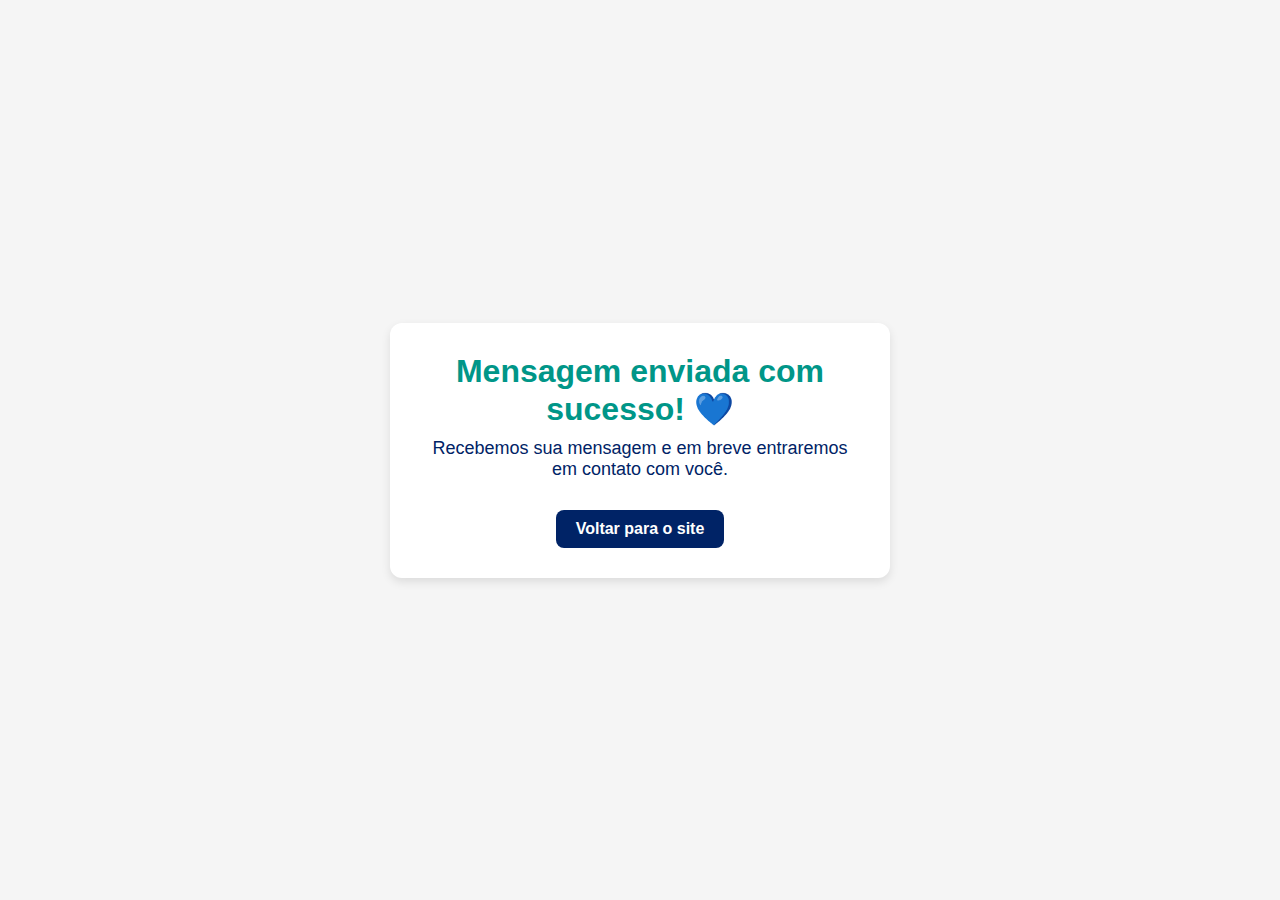
<file: obrigado.html>
<!DOCTYPE html>
<html lang="pt-BR">
<head>
  <meta charset="UTF-8" />
  <meta name="viewport" content="width=device-width, initial-scale=1.0"/>
  <title>Obrigado!</title>
  <link rel="stylesheet" href="style.css">
  <style>
    body {
      background-color: #f5f5f5;
      color: #002366;
      display: flex;
      flex-direction: column;
      align-items: center;
      justify-content: center;
      height: 100vh;
      font-family: 'Arial Rounded MmoT Bold', Arial, sans-serif;
      text-align: center;
      padding: 20px;
    }

    .agradecimento-box {
      background-color: #fff;
      border-radius: 12px;
      box-shadow: 0 4px 10px rgba(0,0,0,0.1);
      padding: 30px;
      max-width: 500px;
    }

    .agradecimento-box h1 {
      font-size: 32px;
      margin-bottom: 10px;
      color: #009688;
    }

    .agradecimento-box p {
      font-size: 18px;
      margin-bottom: 20px;
    }

    .agradecimento-box a {
      display: inline-block;
      margin-top: 10px;
      padding: 10px 20px;
      background-color: #002366;
      color: #fff;
      text-decoration: none;
      border-radius: 8px;
      font-weight: bold;
    }

    .agradecimento-box a:hover {
      background-color: #0040a3;
    }
  </style>
</head>
<body>
  <div class="agradecimento-box">
    <h1>Mensagem enviada com sucesso! 💙</h1>
    <p>Recebemos sua mensagem e em breve entraremos em contato com você.</p>
    <a href="index.html">Voltar para o site</a>
  </div>
</body>
</html>
</file>
<file: style.css>
/* RESET GERAL */
* {
  margin: 0;
  padding: 0;
  box-sizing: border-box; /* Garante que padding e border não aumentem o tamanho total dos elementos */
}

/* CORPO DA PÁGINA */
body, html {
  margin: 0;
  padding: 0;
  height: 100%;
  background-color: #002366; /* Azul escuro */
  font-family: 'Arial Rounded MmoT Bold', Arial, sans-serif; /* Fonte geral da página */
}

/* BARRA AZUL (Cabeçalho superior) */
.barra-azul {
  background-color: #002366;
  display: flex;
  align-items: center;
  justify-content: center;
  gap: 110px;
  padding: 10px 30px;
  border-top-left-radius: 10px;
  border-top-right-radius: 0px;
  height: 115px;
  position: relative;
  z-index: 10;
}

header {
  position: fixed; /* Fixa no topo */
  top: 0;
  left: 0;
  width: 100%;
  z-index: 1000;
}

/* LOGO DA EMPRESA */
.logo {
  position: absolute;
  top: 5px;
  left: 180px;
  width: 90px;
  z-index: 20;
}

/* MENU DE NAVEGAÇÃO */
nav ul {
  list-style: none;
  display: flex;
  margin: 0;
  padding: 0;
}

nav ul li {
  margin: 0 20px;
}

/* serviços barra azul*/
nav ul li a {
  text-decoration: none;
  color: white;
  font-weight: bold;
  font-size: 16px;
}

/* BOTÃO WHATSAPP COM EFEITO NEON */
.whatsapp-neon {
  position: absolute;
  top: 30px;
  right: 180px;
  background-color: #002366;
  color: white;
  padding: 12px 20px;
  border-radius: 20px;
  text-decoration: none;
  font-weight: bold;
  font-size: 14px;
  border: 2px solid #00ff00; /* Borda verde neon */
  box-shadow: 0 0 10px #00ff00, 0 0 20px #00ff00, 0 0 30px #00ff00;/* Brilho neon */
  text-align: center;
  display: inline-block;
  line-height: 1.2;
  transition: transform 0.3s ease;
  animation: pulsar 3s infinite ease-in-out; 
}

.whatsapp-neon:hover {
  transform: scale(1.1);
}

/* ANIMAÇÃO DO BOTÃO */
@keyframes pulsar {
  0% {
    transform: scale(1);
    box-shadow: 0 0 10px #00ff00, 0 0 20px #00ff00, 0 0 30px #00ff00;
  }
  50% {
    transform: scale(1.1);
    box-shadow: 0 0 20px #00ff00, 0 0 30px #00ff00, 0 0 40px #00ff00;
  }
  100% {
    transform: scale(1);
    box-shadow: 0 0 10px #00ff00, 0 0 20px #00ff00, 0 0 30px #00ff00;
  }
}

/* SWIPER SLIDE 2 PARTE IMAGENS */
.swiper {
  width: 100%;
  height: auto;
  max-height: 667px; /* aumenta ou diminiu tamanho doss slides*/
  overflow: hidden;
}

.swiper-slide {
  text-align: center;
  font-size: 18px;
  background: #fff;
  display: flex;
  justify-content: center;
  align-items: center;
}

.swiper-slide img {
  width: 100%;
  height: auto;
  object-fit: cover;
  display: block;
}

/* TÍTULO DA SEÇÃO DE SERVIÇOS - PARTE 3*/
.titulo-servicos {
  text-align: center;
  font-size: 40px; /* TAMANHO TITULO SERVIÇO OFERECIDO*/
  font-weight: bold;
  color: white;
  margin-top: 60px;
  margin-bottom: 30px;
  font-family: 'Arial Rounded MT Bold', Arial, sans-serif;
}


.faixa-servicos {
  background-color: #002366;     /* fundo azul escuro */
  padding: 10px 50px 150px 20px; /* top, right, bottom, left */
  margin-top: 0;                 /* nada de espaço externo em cima */
}

/* CONTAINER DOS CARDS */
.cards-container {
  display: grid;
  grid-template-columns: repeat(auto-fit, minmax(280px, 1fr));
  gap: 30px;
  padding: 0 40px 100px; /* aumenta tamanho da barra azul */
  max-width: 1100px;
  margin: 0 auto;
}

/* CARD INDIVIDUAL */
.card-servico {
  background-color: white;
  color: #002366;
  border-radius: 20px;
  box-shadow: 0 0 15px rgba(0, 0, 0, 0.1);
  padding: 20px 15px;
  text-align: center;
  transition: transform 0.3s ease, box-shadow 0.3s ease;
}

.card-servico:hover {
  transform: scale(1.05);x
  box-shadow: 0 0 25px rgba(0, 255, 0, 0.4);
}

.card-servico h3 {
  font-size: 20px;
  margin-bottom: 10px;
  font-weight: bold;
}

.card-servico p {
  font-size: 14px;
  margin-bottom: 20px;
}

/* ÍCONE */
.icone-servico {
  width: 150px;
  height: 150px;
  object-fit: contain;
  margin-bottom: 15px;
  display: block;
  margin-left: auto;
  margin-right: auto;
}

/* BOTÃO */
.botao-saber-mais {
  display: inline-block;
  padding: 10px 18px;
  border-radius: 30px;
  background-color: #002366;
  color: white;
  text-decoration: none;
  font-weight: bold;
  font-size: 14px;
  border: 2px solid #00ff00;
  box-shadow: 0 0 10px #00ff00;
  transition: background-color 0.3s, transform 0.3s;
}

.botao-saber-mais:hover {
  background-color: #00ff00;
  color: #002366;
  transform: scale(1.05);
}


/* PARTE 4 - FRASE SLOGAN */
.bloco-frase-total-limp {
   display: flex;
  align-items: center;
  justify-content: space-between;
  position: relative;
  z-index: 01;
  gap: 60px;
  padding: 90px 40px 70px;
  flex-wrap: wrap;
  text-align: left;
  margin-top: -500px; /* alinhamento tamanho barra azul serviços */
  padding-left: 320px; /* alinhamento com os cards e logo */
}

/* 🔳 Faixa branca atrás do mascote e da frase */
.faixa-branca-fundo {
  background-color: white;     /* 🎨 cor da faixa */
  height: 500px;               /* 📏 altura da faixa branca */
  position: absolute;          /* 🧲 fixa na posição */
  top: 1500px;                  /* 📍 ajusta a distância a partir do topo — AQUI VOCÊ CONTROLA */
  left: 0;
  width: 100%;
  z-index: 1;                  /* 🔙 deixa atrás de tudo */
}

@media (max-width: 768px) {
  .bloco-frase-total-limp {
    flex-direction: column;
    align-items: center;
    padding: 40px 20px;
  }


  .mascote {
    margin-top: 30px;
  }
}

.frase {
  pointer-events: none;
  max-width: 480px;
  text-align: left;
  display: flex;
  flex-direction: column;
  justify-content: center;
}

.frase h1 {
  font-size: 44px;
  line-height: 1.2;
  font-weight: 900;
  font-family: 'Arial', sans-serif;
  margin: 0 0 25px 0;
}

.frase .azul-escuro {
  color: #004494;
  font-weight: 900;
}

.frase .rosa {
  color: #eb0d8c;
  font-weight: 900;
}

.mascote img {
  max-width: 450px; /*aumenta tamanho do mascote*/

}

.cta-orcamento {
  margin-top: 5px;               /* espaço abaixo da frase */
  display: flex;
  flex-direction: column;
  align-items: flex-start;
  gap: 15px;                      /* espaço entre botão e seta */
}

/* Botão chamativo */
.botao-com-seta {
  position: relative;
  display: flex;
  align-items: center;
  justify-content: center;
  margin-top: 20px; /* sobe mais se quiser */
}

.seta-fora {
  position: relative;
  margin-right: 100px; /* aproxima ou afasta da esquerda do botão */
  font-size: 26px;
  color: #00ff00;
  top: 2px; /* ajusta finamente pra alinhar no meio do botão */
}

.botao-chamada {
  background-color: #00ff00;
  color: #660000;
  padding: 14px 24px;
  border-radius: 30px;
  font-weight: bold;
  font-size: 16px;
  text-decoration: none;
  box-shadow: 0 0 15px #00ff00;
  transition: transform 0.3s ease, box-shadow 0.3s ease;
}

.botao-chamada:hover {
  transform: scale(1.05);
  box-shadow: 0 0 25px #00ff00, 0 0 35px #00ff00;
}

.cta-orcamento {
  position: relative;
  z-index: 1;
  pointer-events: auto; /* mantém o botão funcionando */
}

/* Setinha animada */
.seta-animada {
  font-size: 30px;
  color: #00ff00;
  animation: moverSeta 1.2s infinite alternate ease-in-out;
  margin-left: 90px;
}

@keyframes moverSeta {
  from { transform: translateY(0); }
  to   { transform: translateY(10px); }
}

.mascote {
  position: relative;
  top: 80 px;       /* sobe o mascote */
  left: -320px;       /* empurra ele para a direita */
}


.frase {
  pointer-events: none; /* impede a frase de bloquear clique */
}

.bloco-frase-total-limp {
  position: relative;
  z-index: 1;
  pointer-events: none; /* Impede que essa seção bloqueie os cliques abaixo */
border-radius: 0 0 60px 60px; /* Deixa arredondado embaixo, se quiser mais suave */
}
}

.bloco-frase-total-limp .frase,
.bloco-frase-total-limp .slogan,
.bloco-frase-total-limp .cta-orcamento,
.bloco-frase-total-limp .botao-chamada {
  pointer-events: auto; /* Ativa o clique normalmente só nesses elementos */
}

/* === CSS DEPOIMENTOS  === */

.depoimentos {
  padding: 20px 10px 80px; /* Espaçamento interno */
  text-align: center;
  position: relative;
  margin: 0 auto;
  margin-top: -200px; /* Sobe a seção dos depoimentos */
}

.card-depoimento {
  background: white;
  border-radius: 20px;
  padding: 30px;
  text-align: center;
  box-shadow: 0 0 20px rgba(0,0,0,0.1);
}


.titulo-depoimentos {
  color: white;
  font-size: 1.8rem; /* ou experimente 2rem se quiser um meio termo */
  font-weight: bold;
  margin-bottom: 30px;  /* Espaçamento entre titulo e card depoimento */
}

.depoimentos-swiper {
  max-width: 700px; /* Largura máxima do slider */
  margin: 0 auto;
  position: relative; /* Necessário para as setas se posicionarem em relação a este bloco */
}

.swiper-slide.card-depoimento {
 
  border-radius: 20px; /* Borda arredondada */
  box-shadow: 0 5px 20px rgba(0, 0, 0, 0.1); /* Sombra suave */
  padding: 40px 30px;
  display: flex;
  flex-direction: column;
  align-items: center;
  justify-content: center;
}

.estrelas {
  font-size: 2rem;
  color: #f4c542; /* Cor dourada das estrelas */
  margin-bottom: 20px;
}

.texto {
  font-size: 1.25rem;
  font-weight: 500;
  color: #002060; /* Azul escuro */
  margin-bottom: 10px;
}

.cliente {
  font-size: 1rem;
  color: #002060;
  font-weight: bold;
}

/* ===== SETAS ===== */

.mySwiper {
  position: relative; /* ESSENCIAL para as setas ficarem no meio do slide */
}

.swiper-button-prev,
.swiper-button-next {
  color: #007bff; /* azul para combinar com o visual */
  top: 50%;
  transform: translateY(-50%);
  position: absolute;
  z-index: 10;
  font-size: 30px;
  width: 40px;
  height: 40px;
  display: flex;
  align-items: center;
  justify-content: center;
}

/* Setas mais para fora do card */
.swiper-button-prev {
  left: 10px; /* ou ajuste conforme o espaço que quiser nas laterais */
}


.swiper-button-next {
  right: 10px;
}

/* ===== BOLINHAS DE PAGINAÇÃO ===== */
/* BOLINHAS */
.swiper-pagination.depoimentos-pagination {
  position: absolute;
  bottom: -30px;
  left: 50%;
  transform: translateX(-50%);
}

.swiper-pagination-bullet {
  background-color: #ccc; /* Cinza claro */
  opacity: 1;
  width: 10px;
  height: 10px;
  margin: 0 5px;
  border-radius: 50%;
  transition: all 0.3s ease;
}

.swiper-pagination-bullet-active {
  background-color: #007bff; /* Azul quando está ativa */
}

/* RESPONSIVO - some as setas no celular */
@media screen and (max-width: 768px) {
  .swiper-button-next,
  .swiper-button-prev {
    display: none;
  }
}

/* Setas personalizadas fora do card */
.depoimentos-prev,
.depoimentos-next {
  position: absolute;
  top: 50%;
  transform: translateY(-50%);
  color: #fff;
  font-size: 30px;
  z-index: 10;
  cursor: pointer;
}

/* Seta esquerda */
.depoimentos-prev {
  left: 50px; /* Fora do card */
}

/* Seta direita */
.depoimentos-next {
  right: -60px; /* Fora do card */
}

/* Esconde setas no mobile */
@media screen and (max-width: 768px) {
  .depoimentos-prev,
  .depoimentos-next {
    display: none;
  }
}


/* Seção Instagram */
.instagram-section {
  background-color: #fff8f0; /* fundo suave */
  padding: 60px 20px;
  text-align: center;
}

.instagram-title {
  font-size: 32px;
  color: #002366; /* azul escuro Total Limp */
  font-weight: bold;
  margin-bottom: 10px;
}

.instagram-sub {
  font-size: 16px;
  color: #333;
  margin-bottom: 40px;
}

.instagram-grid {
  display: grid;
  grid-template-columns: repeat(auto-fit, minmax(160px, 1fr));
  gap: 20px;
  max-width: 1000px;
  margin: 0 auto 30px;
}

.instagram-grid img {
  width: 100%;
  border-radius: 12px;
  box-shadow: 0 4px 10px rgba(0,0,0,0.1);
  transition: transform 0.3s ease;
}

.instagram-grid img:hover {
  transform: scale(1.05);
}

/* Botão */
.btn-center {
  text-align: center;
}

.btn-instagram {
  background-color: #ff69b4; /* rosa para destacar */
  color: white;
  padding: 12px 30px;
  border-radius: 30px;
  text-decoration: none;
  font-weight: bold;
  transition: background 0.3s;
}

.btn-instagram:hover {
  background-color: #e04a9b;
}


/* Seção Instagram */
.instagram-section {
  background-color: #fff8f0; /* fundo suave */
  padding: 60px 20px;
  text-align: center;
}

.instagram-title {
  font-size: 32px;
  color: #002366; /* azul escuro Total Limp */
  font-weight: bold;
  margin-bottom: 10px;
}

.instagram-sub {
  font-size: 16px;
  color: #333;
  margin-bottom: 40px;
}

.instagram-grid {
  display: grid;
  grid-template-columns: repeat(auto-fit, minmax(160px, 1fr));
  gap: 20px;
  max-width: 1000px;
  margin: 0 auto 30px;
}

.instagram-grid img {
  width: 100%;
  border-radius: 12px;
  box-shadow: 0 4px 10px rgba(0,0,0,0.1);
  transition: transform 0.3s ease;
}

.instagram-grid img:hover {
  transform: scale(1.05);
}

/* Botão */
.btn-center {
  text-align: center;
}

.btn-instagram {
  background-color: #ff69b4; /* rosa para destacar */
  color: white;
  padding: 12px 30px;
  border-radius: 30px;
  text-decoration: none;
  font-weight: bold;
  transition: background 0.3s;
}

.btn-instagram:hover {
  background-color: #e04a9b;
}



/* SEÇÃO DO FORMULÁRIO DE CONTATO */
.contato-section {
  background-color: #001F5C; /* azul escuro Total Limp */
  color: #fff; /* texto branco */
  padding: 60px 20px;
  text-align: center;
}

.contato-section h2 {
  font-size: 32px;
  margin-bottom: 10px;
}

.contato-section p {
  font-size: 18px;
  margin-bottom: 30px;
}

.form-contato {
  max-width: 600px;
  margin: 0 auto;
  display: flex;
  flex-direction: column;
  gap: 15px;
}

.form-contato input,
.form-contato textarea {
  padding: 15px;
  border-radius: 30px;
  border: none;
  font-size: 16px;
  width: 100%;
}

.form-contato textarea {
  border-radius: 20px;
  resize: none;
}

.form-contato button {
  background-color: #00FF38; /* verde neon */
  color: #fff;
  padding: 15px;
  font-size: 16px;
  font-weight: bold;
  border: none;
  border-radius: 30px;
  cursor: pointer;
  transition: 0.3s;
}

.form-contato button:hover {
  background-color: #00cc2c;
}
</file>
